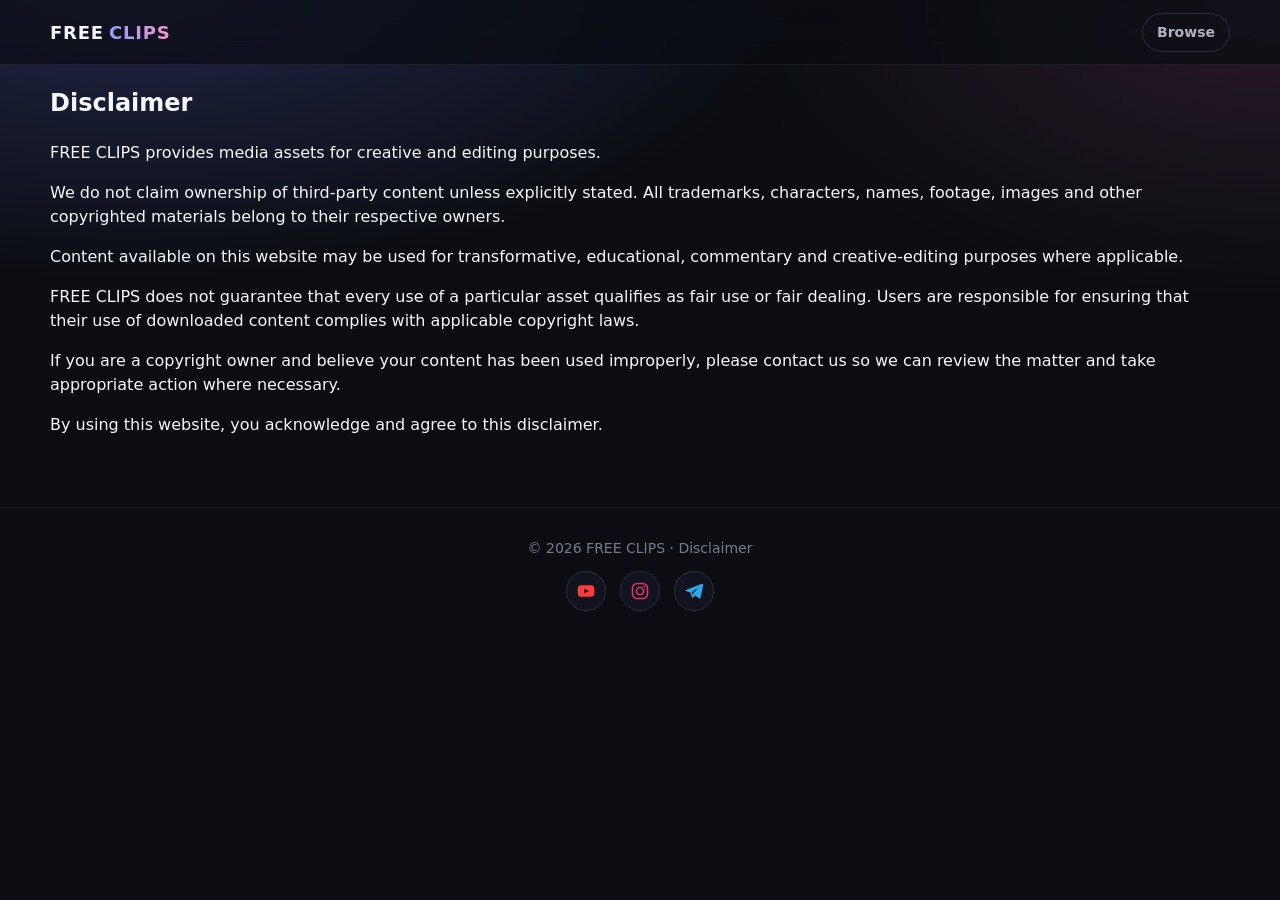
<file: disclaimer.html>
<!doctype html>
<html lang="en">
<head>
  <meta charset="utf-8">
  <meta name="viewport" content="width=device-width,initial-scale=1">
  <title>Disclaimer - FREE CLIPS</title>
  <link rel="stylesheet" href="css/style.css">
</head>

<body>

<header>
  <div class="wrap nav">
    <a class="brand" href="index.html">
      FREE<span>CLIPS</span>
    </a>
    <a href="index.html">Browse</a>
  </div>
</header>

<main class="wrap">
  <section class="content-page">

    <h1>Disclaimer</h1>

    <p>
      FREE CLIPS provides media assets for creative and editing purposes.
    </p>

    <p>
      We do not claim ownership of third-party content unless explicitly
      stated. All trademarks, characters, names, footage, images and other
      copyrighted materials belong to their respective owners.
    </p>

    <p>
      Content available on this website may be used for transformative,
      educational, commentary and creative-editing purposes where applicable.
    </p>

    <p>
      FREE CLIPS does not guarantee that every use of a particular asset
      qualifies as fair use or fair dealing. Users are responsible for
      ensuring that their use of downloaded content complies with applicable
      copyright laws.
    </p>

    <p>
      If you are a copyright owner and believe your content has been used
      improperly, please contact us so we can review the matter and take
      appropriate action where necessary.
    </p>

    <p>
      By using this website, you acknowledge and agree to this disclaimer.
    </p>

  </section>
</main>

<footer>
  <div class="wrap">
    © 2026 FREE CLIPS ·
    <a href="disclaimer.html">Disclaimer</a>
    <div class="soc small fsoc"><a class="yt" href="https://youtube.com/@aemobix_1" target="_blank" rel="noopener" aria-label="YouTube"><i><svg viewBox="0 0 24 24" aria-hidden="true"><rect x="2" y="5" width="20" height="14" rx="4.5" fill="currentColor"/><path d="M10 9l5.2 3L10 15z" fill="#0b0d12"/></svg></i><span>YouTube</span></a><a class="ig" href="https://www.instagram.com/aemobix_" target="_blank" rel="noopener" aria-label="Instagram"><i><svg viewBox="0 0 24 24" aria-hidden="true"><rect x="3" y="3" width="18" height="18" rx="5.5" fill="none" stroke="currentColor" stroke-width="2"/><circle cx="12" cy="12" r="4.2" fill="none" stroke="currentColor" stroke-width="2"/><circle cx="17.3" cy="6.7" r="1.3" fill="currentColor"/></svg></i><span>Instagram</span></a><a class="tg" href="https://t.me/aemobix" target="_blank" rel="noopener" aria-label="Telegram"><i><svg viewBox="0 0 24 24" aria-hidden="true"><path d="M21.6 3.4 2.9 10.6c-.8.3-.8 1.4 0 1.7l4.7 1.6 1.8 5.5c.2.6 1 .8 1.4.3l2.6-2.4 4.7 3.5c.6.4 1.4.1 1.6-.6L23 5c.2-.9-.6-1.9-1.4-1.6zM9.3 13.5l8.6-6-6.7 7-.3 3.3-1.6-4.3z" fill="currentColor"/></svg></i><span>Telegram</span></a></div>
  </div>
</footer>

</body>
</html>
</file>
<file: css/style.css>
*{box-sizing:border-box}
html{-webkit-text-size-adjust:100%;scroll-behavior:smooth}
body{margin:0;min-height:100vh;font-family:Inter,system-ui,-apple-system,Segoe UI,sans-serif;color:#f5f7fb;overflow-x:hidden;line-height:1.5;background:radial-gradient(700px 340px at 10% -60px,rgba(108,124,255,.26),transparent),radial-gradient(560px 300px at 100% 0,rgba(255,110,190,.12),transparent),#0b0d12;background-repeat:no-repeat}
::selection{background:#6c7cff;color:#fff}
img{max-width:100%}
a{color:inherit;text-decoration:none}
.wrap{width:min(1180px,calc(100% - 32px));margin:auto}
header{border-bottom:1px solid rgba(255,255,255,.07);background:rgba(11,13,18,.72);backdrop-filter:blur(14px);-webkit-backdrop-filter:blur(14px);position:sticky;top:0;z-index:10}
.nav{height:64px;display:flex;align-items:center;justify-content:space-between}
.brand{font-weight:900;letter-spacing:.8px;font-size:18px}
.brand span{margin-left:5px;background:linear-gradient(90deg,#8ea2ff,#ff8fd0);-webkit-background-clip:text;background-clip:text;color:transparent}
.nav a:not(.brand){color:#aeb5c2;font-weight:600;padding:8px 14px;border:1px solid #2a3040;border-radius:999px;font-size:14px}
.nav a:not(.brand):hover{color:#fff;border-color:#6c7cff}
.hero{padding:64px 0 28px}
.eyebrow{display:inline-block;color:#aab4ff;text-transform:uppercase;font-size:11px;font-weight:800;letter-spacing:1.6px;margin:0;padding:6px 12px;border:1px solid rgba(142,162,255,.35);border-radius:999px;background:rgba(108,124,255,.1)}
.hero h1{font-size:clamp(36px,7vw,72px);line-height:1.02;margin:16px 0 16px;letter-spacing:-1px;background:linear-gradient(90deg,#fff 30%,#aab4ff 70%,#ff9bd6);-webkit-background-clip:text;background-clip:text;color:transparent}
.hero p{color:#aeb5c2;max-width:620px;font-size:17px}
.search{display:flex;gap:10px;max-width:720px;margin-top:28px}
.search input,.form input,.form textarea,.form select{width:100%;background:#121620;border:1px solid #2a3040;border-radius:14px;color:#fff;padding:14px 16px;outline:none;font:inherit}
.search input{border-radius:999px;padding:16px 22px;font-size:16px;background:rgba(18,22,32,.9)}
.search input:focus,.form input:focus,.form textarea:focus,.form select:focus{border-color:#6c7cff;box-shadow:0 0 0 3px rgba(108,124,255,.2)}
.search button,.btn{display:inline-flex;align-items:center;justify-content:center;border:0;border-radius:999px;padding:13px 24px;background:#252b38;color:#fff;cursor:pointer;font-weight:700;font-size:15px;transition:transform .15s,filter .15s}
.btn:hover,.search button:hover{filter:brightness(1.15);transform:translateY(-1px)}
.search button{background:linear-gradient(135deg,#6c7cff,#9b6cff)}
.primary{background:linear-gradient(135deg,#6c7cff,#9b6cff)!important;box-shadow:0 8px 24px rgba(108,124,255,.35)}
.btn.disabled{opacity:.5;cursor:not-allowed}
.categories{display:flex;gap:8px;overflow-x:auto;padding:12px 0 28px;scrollbar-width:none}
.categories::-webkit-scrollbar{display:none}
.categories a,.pill,.tags span{white-space:nowrap;border:1px solid #2a3140;border-radius:999px;padding:8px 15px;color:#c7ccd7;font-size:13px;background:rgba(255,255,255,.02)}
.categories a:hover{border-color:#6c7cff;color:#fff;background:rgba(108,124,255,.12)}
.sectionhead h2{margin:0 0 18px;font-size:24px;letter-spacing:-.3px}
.grid{display:grid;grid-template-columns:repeat(4,minmax(0,1fr));gap:20px}
.card{border:1px solid #232a38;border-radius:18px;overflow:hidden;background:linear-gradient(180deg,#141823,#0f121a);transition:transform .25s,border-color .25s,box-shadow .25s}
.card:hover{transform:translateY(-5px);border-color:#4a5578;box-shadow:0 14px 34px rgba(0,0,0,.45),0 0 0 1px rgba(108,124,255,.25)}
.thumb{display:block;aspect-ratio:1/1;background:repeating-conic-gradient(#171b23 0 25%,#11151c 0 50%) 50%/20px 20px;overflow:hidden}
.thumb img{width:100%;height:100%;object-fit:contain;display:block;transition:transform .35s}
.card:hover .thumb img{transform:scale(1.06)}
.cardbody{padding:14px 15px 16px}
.card h3{margin:10px 0 6px;font-size:16px;overflow-wrap:anywhere;line-height:1.25}
.card p,.desc{color:#929aa8;font-size:13px;margin:0}
.pill{display:inline-block;padding:4px 10px;font-size:10.5px;text-transform:uppercase;letter-spacing:.6px;color:#aab4ff;border-color:rgba(142,162,255,.3);background:rgba(108,124,255,.1)}
.empty{padding:40px;border:1px dashed #303644;border-radius:18px;color:#929aa8;text-align:center}
.asset-layout{display:grid;grid-template-columns:minmax(0,1.3fr) minmax(0,.7fr);gap:36px;padding:40px 0}
.preview{min-height:420px;border:1px solid #232a38;border-radius:22px;background:repeating-conic-gradient(#171b23 0 25%,#11151c 0 50%) 50%/24px 24px;display:flex;align-items:center;justify-content:center;overflow:hidden;min-width:0;box-shadow:0 20px 50px rgba(0,0,0,.4)}
.preview img{max-width:100%;max-height:680px;object-fit:contain;display:block}
.asset-info{min-width:0;position:sticky;top:90px;align-self:start}
.asset-info h1{font-size:40px;line-height:1.05;margin:14px 0 10px;overflow-wrap:anywhere;letter-spacing:-.5px}
.meta{display:grid;grid-template-columns:repeat(2,minmax(0,1fr));gap:10px;margin:24px 0}
.meta div{background:#11151d;border:1px solid #1f2633;padding:14px;border-radius:14px;min-width:0}
.meta dt{font-size:11px;color:#737c8c;text-transform:uppercase;letter-spacing:.6px}
.meta dd{margin:5px 0 0;font-weight:700;overflow-wrap:anywhere;word-break:break-word}
.asset-info .btn{margin-top:8px;width:100%;padding:16px;font-size:16px}
.tags{display:flex;gap:6px;flex-wrap:wrap;margin-top:22px}
.admin{padding:30px 0}
.panel{background:#10131a;border:1px solid #232a36;border-radius:20px;padding:22px;margin-bottom:22px}
.form{display:grid;gap:13px}
.form.two{grid-template-columns:repeat(2,minmax(0,1fr))}
.form label{display:grid;gap:7px;color:#b8bfcc;font-size:13px;min-width:0}
.form .wide{grid-column:1/-1}
.check{display:flex!important;align-items:center}
.check input{width:auto}
.adminbar{display:flex;justify-content:space-between;align-items:center;margin-bottom:18px;gap:10px;flex-wrap:wrap}
.tablewrap{overflow-x:auto}
.tablewrap table{width:100%;border-collapse:collapse}
.tablewrap th,.tablewrap td{text-align:left;padding:10px;border-bottom:1px solid #252b36;font-size:13px}
.mini{width:48px;height:48px;object-fit:contain;background:#171b23;border-radius:8px}
.tablewrap small{display:block;color:#7e8795;margin-top:4px}
.tablewrap button{cursor:pointer;border:0;border-radius:8px;padding:8px 10px;background:#252b38;color:#fff}
.danger{color:#ff8f8f!important;background:#291719!important}
.msg{color:#9aa5b7;min-height:20px}
.adminbar .btn{margin-left:6px}
footer{border-top:1px solid rgba(255,255,255,.07);margin-top:70px;padding:30px 0;color:#737c8c;text-align:center;font-size:14px}
@media(max-width:1000px){.grid{grid-template-columns:repeat(3,minmax(0,1fr))}}
@media(max-width:800px){
.grid{grid-template-columns:repeat(2,minmax(0,1fr));gap:14px}
.asset-layout{grid-template-columns:minmax(0,1fr);gap:24px;padding:24px 0}
.asset-info{position:static}
.form.two{grid-template-columns:minmax(0,1fr)}
.hero{padding-top:40px}
.asset-info h1{font-size:32px}
.preview{min-height:280px}
.preview img{max-height:70vh}
}
@media(max-width:500px){
.wrap{width:calc(100% - 24px)}
.grid{gap:10px}
.cardbody{padding:11px}
.card h3{font-size:14px}
.search{flex-direction:column}
.search button{width:100%}
}

/* logo + social links */
.hero{padding:36px 0 24px}
.profile{display:flex;align-items:center;gap:16px;flex-wrap:wrap}
.logo-circle{width:76px;height:76px;flex:none;border-radius:50%;overflow:hidden;display:flex;align-items:center;justify-content:center;font-weight:900;font-size:24px;color:#fff;background:linear-gradient(135deg,#6c7cff,#ff8fd0);border:2px solid rgba(142,162,255,.5)}
.logo-circle img{width:100%;height:100%;object-fit:cover;display:block}
.soc{display:flex;gap:14px}
.soc a{display:flex;flex-direction:column;align-items:center;gap:6px;font-size:12px;font-weight:600;color:#aeb5c2}
.soc a i{width:52px;height:52px;border-radius:50%;display:flex;align-items:center;justify-content:center;background:rgba(18,22,32,.9);border:1px solid #2a3040;transition:transform .15s,border-color .15s}
.soc a:hover i{transform:translateY(-2px);border-color:#6c7cff}
.soc svg{width:26px;height:26px}
.soc .yt i{color:#ff3b3b}.soc .ig i{color:#e1306c}.soc .tg i{color:#29a9eb}
.soc.small a i{width:40px;height:40px}
.soc.small svg{width:20px;height:20px}
.soc.small span{display:none}
.fsoc{justify-content:center;margin-top:12px}
</file>
